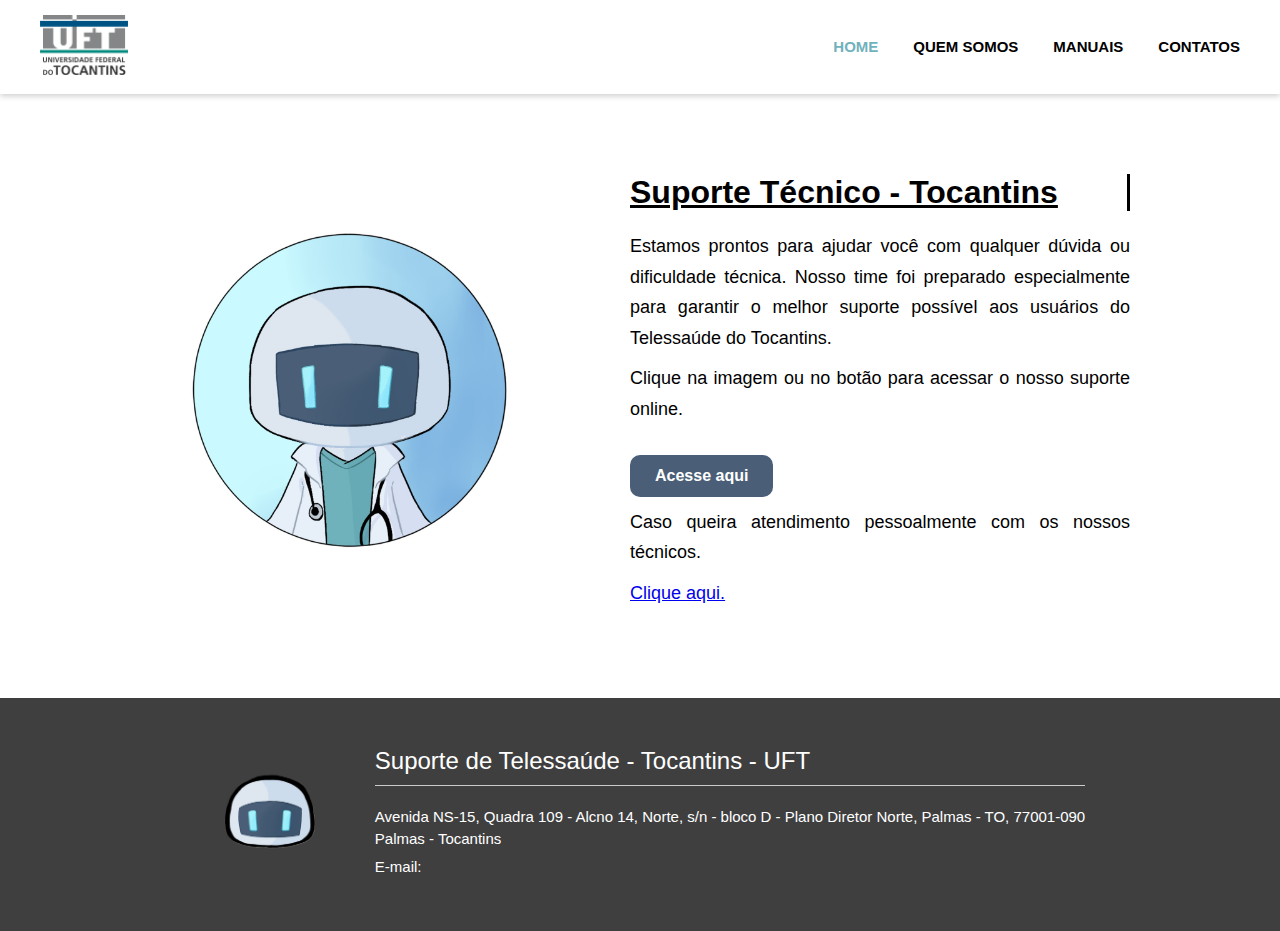
<file: index.html>
<!DOCTYPE html>
<html lang="pt-br">
  <head>
    <meta charset="UTF-8" />
    <meta name="viewport" content="width=device-width, initial-scale=1.0" />
    <title>Suporte Telessaúde</title>
    <link rel="stylesheet" href="assets/css/suporte.css" />
  </head>

  <body>
    <!-- Header -->
    <header>
      <div class="header">
        <!-- Logo -->
        <section class="log_header">
          <a href="index.html">
            <img src="assets/images/Logo_uft.png" alt="Logotipo do imagem" />
          </a>
        </section>

        <div class="menu-toggle" id="menu-toggle">
          <span></span>
          <span></span>
          <span></span>
        </div>

        <!-- Menu -->
        <nav class="menu_desktop" id="menu">
          <ul>
            <li><a style="color: #70b2bc" href="index.html">HOME</a></li>
            <li><a href="info.html">QUEM SOMOS</a></li>
            <li><a href="manuais.html">MANUAIS</a></li>
            <li><a href="contatos.html">CONTATOS</a></li>
          </ul>
        </nav>
      </div>
    </header>

    <!-- Seção Principal -->
    <main>
      <section class="suporte">
        <!--Imagem do Suporte-->
        <div class="suporte-img">
          <a href="#">
            <img
              src="assets/images/suporte-logo.jpg"
              alt="Imagem do suporte técnico"
            />
          </a>
        </div>

        <div class="suporte-texto">
          <h1 class="typewriter"><u>Suporte Técnico - Tocantins</u></h1>
          <p>
            Estamos prontos para ajudar você com qualquer dúvida ou dificuldade
            técnica. Nosso time foi preparado especialmente para garantir o
            melhor suporte possível aos usuários do Telessaúde do Tocantins.
          </p>

          <p>
            Clique na imagem ou no botão para acessar o nosso suporte online.
          </p>

          <a href="contatos.html" class="botao">Acesse aqui</a>

          <p>Caso queira atendimento pessoalmente com os nossos técnicos.</p>
          <p>
            <a href="contatos.html"><u>Clique aqui.</u></a>
          </p>
        </div>
      </section>
    </main>

    <!-- Rodapé -->
    <footer>
      <div class="footer-container">
        <div class="footer-logo">
          <img src="assets/images/suporte-footer.jpg" alt="Imagem do Rodapé" />
        </div>

        <div class="footer-info">
          <h2>Suporte de Telessaúde - Tocantins - UFT</h2>
          <hr />
          <p>
            Avenida NS-15, Quadra 109 - Alcno 14, Norte, s/n - bloco D - Plano
            Diretor Norte, Palmas - TO, 77001-090 <br />
            Palmas - Tocantins
          </p>
          <p>E-mail:</p>
        </div>
      </div>
    </footer>

    <script src="assets/js/scripts.js"></script>
  </body>
</html>
</file>
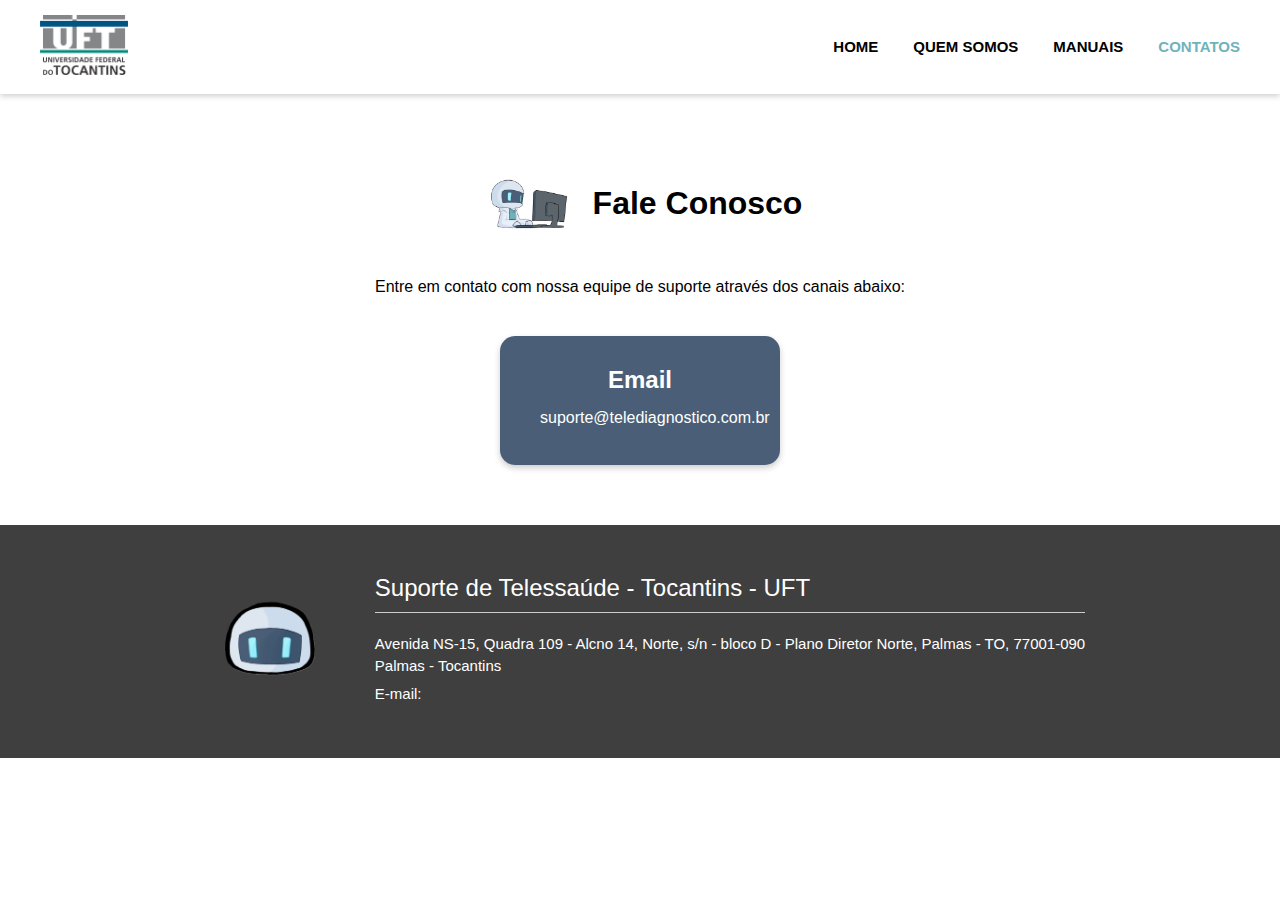
<file: contatos.html>
<!DOCTYPE html>
<html lang="pt-br">
  <head>
    <meta charset="UTF-8" />
    <meta name="viewport" content="width=device-width, initial-scale=1.0" />
    <title>Contatos - Suporte Telessaúde</title>
    <link rel="stylesheet" href="assets/css/suporte.css" />
  </head>
  <body>
    <!-- Header -->
    <header>
      <div class="header">
        <!-- Logo -->
        <section class="log_header">
          <a href="index.html">
            <img src="assets/images/Logo_uft.png" alt="Logotipo do site" />
          </a>
        </section>

        <div class="menu-toggle" id="menu-toggle">
          <span></span>
          <span></span>
          <span></span>
        </div>

        <!-- Menu -->
        <nav class="menu_desktop" id="menu">
          <ul>
            <li><a href="index.html">HOME</a></li>
            <li><a href="info.html">QUEM SOMOS</a></li>
            <li><a href="manuais.html">MANUAIS</a></li>
            <li><a style="color: #70b2bc" href="contatos.html">CONTATOS</a></li>
          </ul>
        </nav>
      </div>
    </header>

    <!-- Seção de contatos -->
    <section class="contatos">
      <div class="titulo-contatos">
        <img src="assets/images/suporte-comp.jpg" alt="Ícone de contato" />
        <h1>Fale Conosco</h1>
      </div>

      <p>
        Entre em contato com nossa equipe de suporte através dos canais abaixo:
      </p>

      <div class="cards-contato">
        <div class="card">
          <h2>Email</h2>
          <p>suporte@telediagnostico.com.br</p>
        </div>
      </div>
    </section>

    <!-- Rodapé -->
    <footer>
      <div class="footer-container">
        <div class="footer-logo">
          <img src="assets/images/suporte-footer.jpg" alt="Imagem do rodapé" />
        </div>

        <div class="footer-info">
          <h2>Suporte de Telessaúde - Tocantins - UFT</h2>
          <hr />
          <p>
            Avenida NS-15, Quadra 109 - Alcno 14, Norte, s/n - bloco D - Plano
            Diretor Norte, Palmas - TO, 77001-090 <br />
            Palmas - Tocantins
          </p>
          <p>E-mail:</p>
        </div>
      </div>
    </footer>

    <script src="assets/js/scripts.js"></script>
  </body>
</html>
</file>
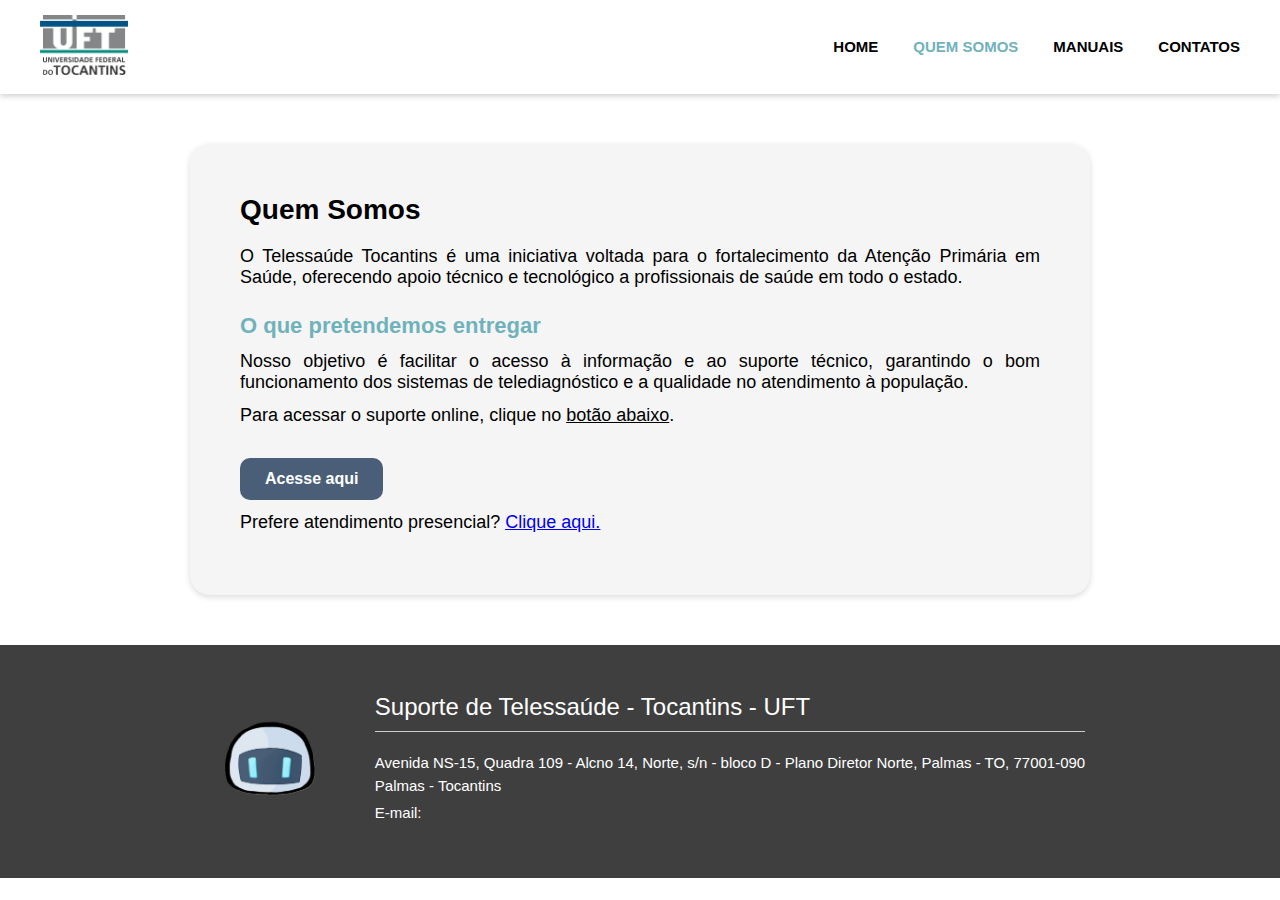
<file: info.html>
<!DOCTYPE html>
<html lang="pt-br">
  <head>
    <meta charset="UTF-8" />
    <meta name="viewport" content="width=device-width, initial-scale=1.0" />
    <title>Quem Somos - Suporte Telessaúde</title>
    <link rel="stylesheet" href="assets/css/suporte.css" />
  </head>

  <body>
    <!-- Header -->
    <header>
      <div class="header">
        <!-- Logo -->
        <section class="log_header">
          <a href="index.html">
            <img src="assets/images/Logo_uft.png" alt="Logotipo do site" />
          </a>
        </section>

        <div class="menu-toggle" id="menu-toggle">
          <span></span>
          <span></span>
          <span></span>
        </div>

        <!-- Menu -->
        <nav class="menu_desktop" id="menu">
          <ul>
            <li><a href="index.html">HOME</a></li>
            <li><a style="color: #70b2bc" href="info.html">QUEM SOMOS</a></li>
            <li><a href="manuais.html">MANUAIS</a></li>
            <li><a href="contatos.html">CONTATOS</a></li>
          </ul>
        </nav>
      </div>
    </header>
    
    <!-- Seção Principal -->
    <main>
      <section class="info-texto">
        <h1>Quem Somos</h1>
        <p>
          O Telessaúde Tocantins é uma iniciativa voltada para o fortalecimento
          da Atenção Primária em Saúde, oferecendo apoio técnico e tecnológico a
          profissionais de saúde em todo o estado.
        </p>

        <h2 class="titulo-info">O que pretendemos entregar</h2>
        <p>
          Nosso objetivo é facilitar o acesso à informação e ao suporte técnico,
          garantindo o bom funcionamento dos sistemas de telediagnóstico e a
          qualidade no atendimento à população.
        </p>

        <p>Para acessar o suporte online, clique no <u>botão abaixo</u>.</p>
        <a href="contatos.html" class="botao-info">Acesse aqui</a>

        <p>
          Prefere atendimento presencial?
          <a href="contatos.html"><u>Clique aqui.</u></a>
        </p>
      </section>
    </main>

    <!-- Rodapé -->
    <footer>
      <div class="footer-container">
        <div class="footer-logo">
          <img src="assets/images/suporte-footer.jpg" alt="Imagem do rodapé" />
        </div>

        <div class="footer-info">
          <h2>Suporte de Telessaúde - Tocantins - UFT</h2>
          <hr />
          <p>
            Avenida NS-15, Quadra 109 - Alcno 14, Norte, s/n - bloco D - Plano
            Diretor Norte, Palmas - TO, 77001-090 <br />
            Palmas - Tocantins
          </p>
          <p>E-mail:</p>
        </div>
      </div>
    </footer>

    <script src="assets/js/scripts.js"></script>
  </body>
</html>
</file>
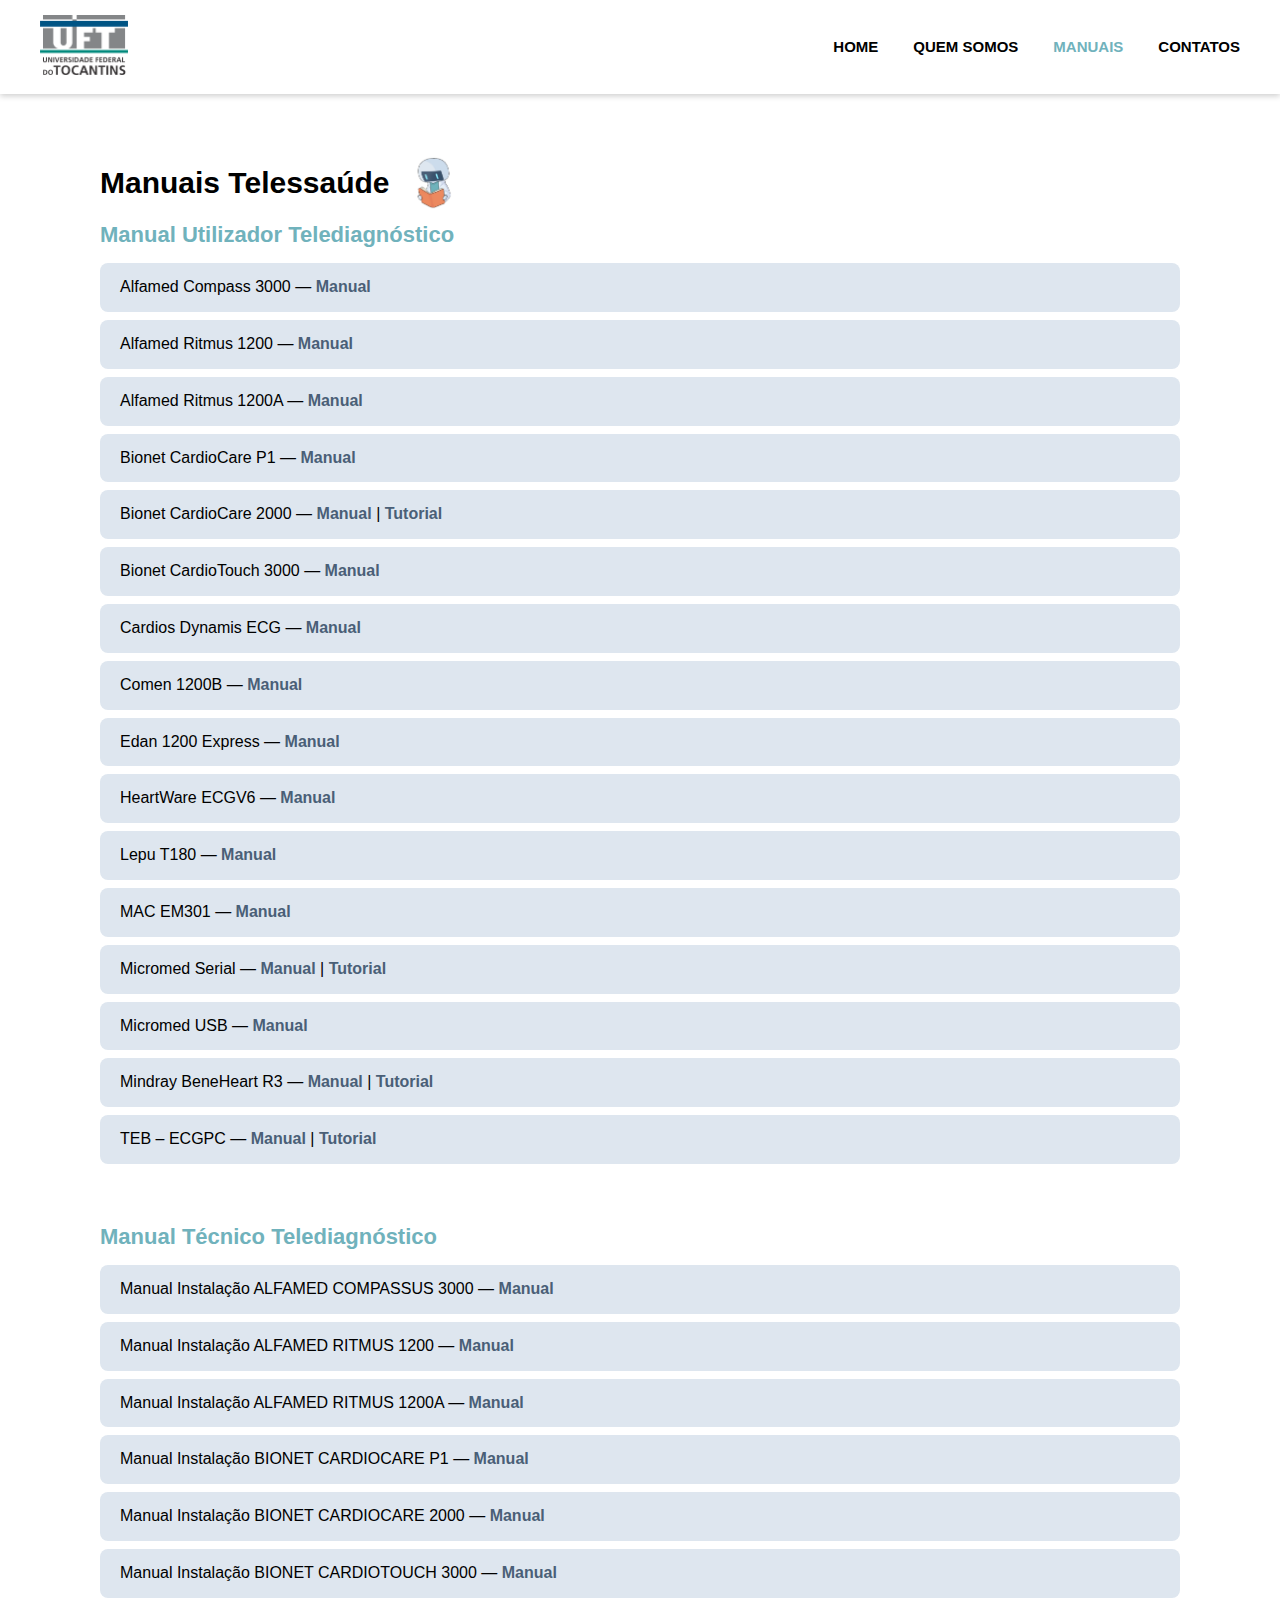
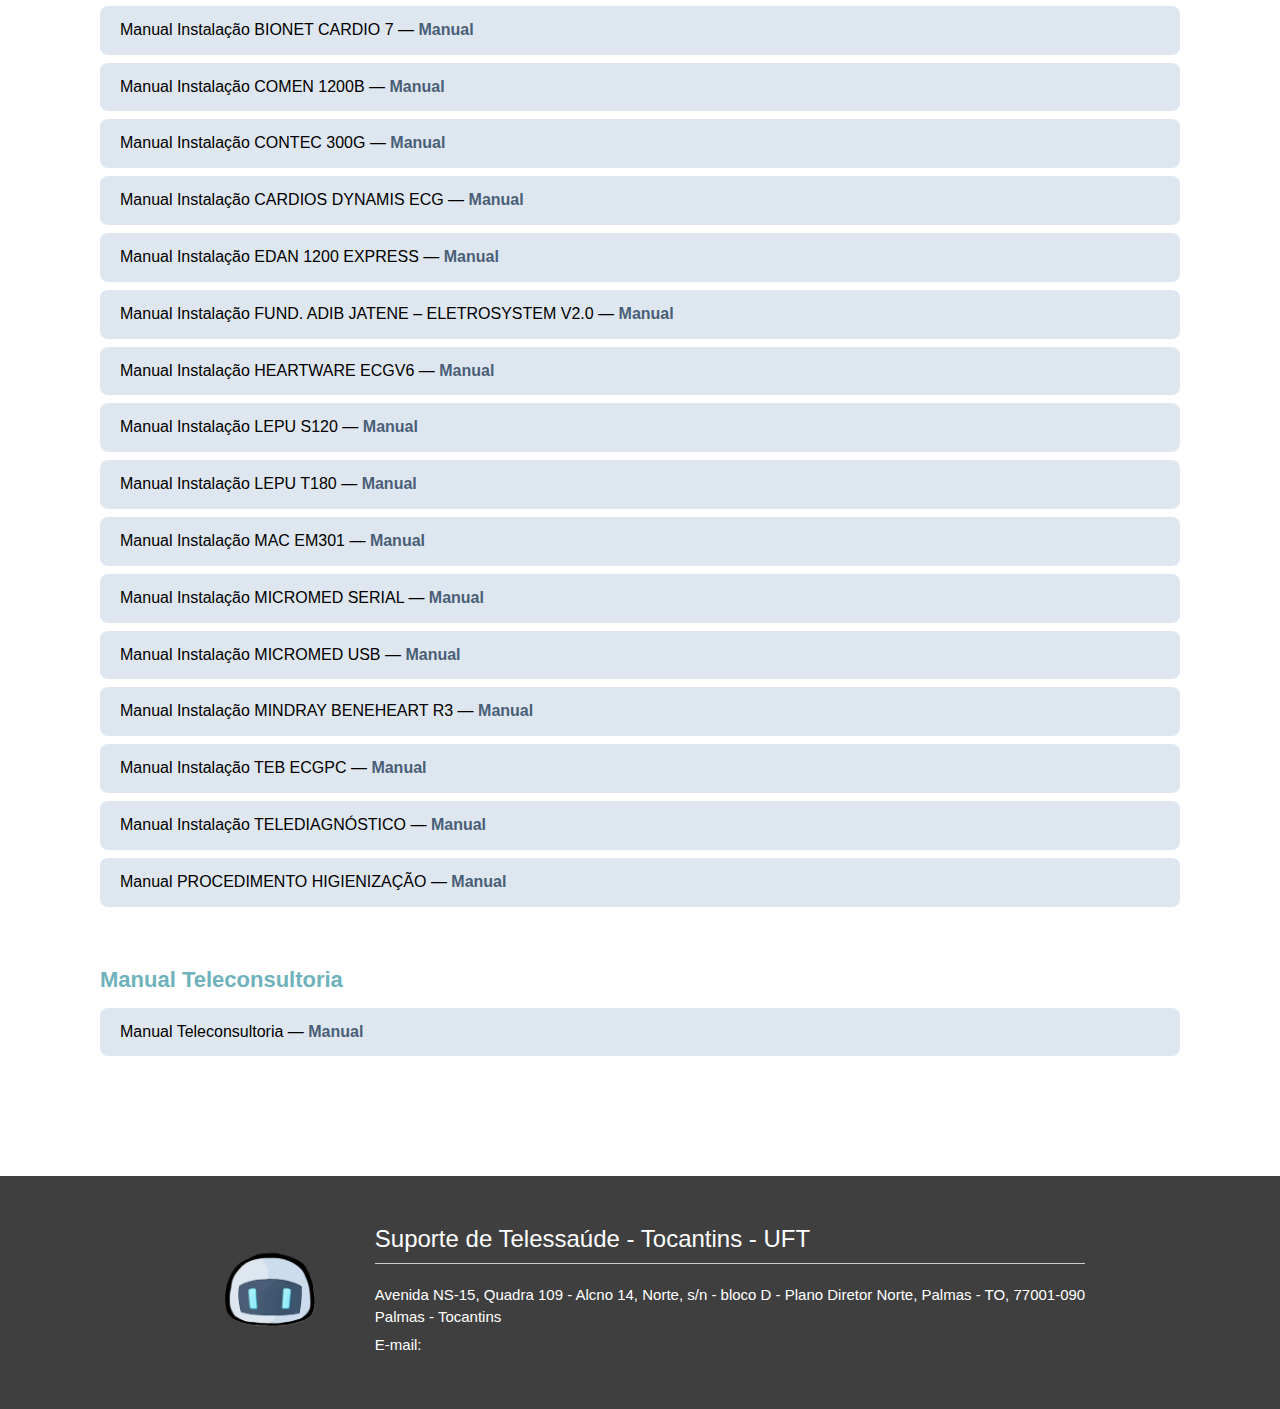
<file: manuais.html>
<!DOCTYPE html>
<html lang="pt-br">
  <head>
    <meta charset="UTF-8" />
    <meta name="viewport" content="width=device-width, initial-scale=1.0" />
    <title>Manuais - Suporte Telessaúde</title>
    <link rel="stylesheet" href="assets/css/suporte.css" />
  </head>

  <body>
    <!-- Header -->
    <header>
      <div class="header">
        <!-- Logo -->
        <section class="log_header">
          <a href="index.html">
            <img src="assets/images/Logo_uft.png" alt="Logotipo do site" />
          </a>
        </section>

        <div class="menu-toggle" id="menu-toggle">
          <span></span>
          <span></span>
          <span></span>
        </div>

        <!-- Menu -->
        <nav class="menu_desktop" id="menu">
          <ul>
            <li><a href="index.html">HOME</a></li>
            <li><a href="info.html">QUEM SOMOS</a></li>
            <li><a style="color: #70b2bc" href="manuais.html">MANUAIS</a></li>
            <li><a href="contatos.html">CONTATOS</a></li>
          </ul>
        </nav>
      </div>
    </header>

    <!-- Seção Principal -->
    <main>
      <section class="manuais">
        <div class="titulo-manuais">
          <h1>Manuais Telessaúde</h1>
          <img src="assets/images/suporte-book.jpg" alt="Ícone de manual" />
        </div>

        <div class="manual-section">
          <h2>Manual Utilizador Telediagnóstico</h2>

          <ul class="manual-list">
            <li>Alfamed Compass 3000 — <a href="assets/manuais/Manual_COMPASSUS_3000.pdf">Manual</a></li>
            <li>Alfamed Ritmus 1200 — <a href="assets/manuais/Manual-SOLICITANTE-ALFAMED-RITMUS-1200-site.pdf">Manual</a></li>
            <li>Alfamed Ritmus 1200A — <a href="assets/manuais/MANUAL-SOLICITANTE-ALFAMED-RITMUS-1200-A-site.pdf">Manual</a></li>
            <li>Bionet CardioCare P1 — <a href="assets/manuais/MANUAL-BIONET-CARDIOCARE-P1-SOLICITANTE.pdf">Manual</a></li>
            <li>
              Bionet CardioCare 2000 — <a href="assets/manuais/Manual-BIONET-2023.pdf">Manual</a> |
              <a href="https://vimeo.com/280730200">Tutorial</a>
            </li>
            <li>Bionet CardioTouch 3000 — <a href="assets/manuais/MANUAL-BIONET-CARDIOTOUCH-3000-Utilizador.pdf">Manual</a></li>
            <li>Cardios Dynamis ECG — <a href="assets/manuais/Manual-DYNAMIS-ECG.pdf">Manual</a></li>
            <li>Comen 1200B — <a href="assets/manuais/Manual-COMEN1200B-2023.pdf">Manual</a></li>
            <li>Edan 1200 Express — <a href="assets/manuais/Manual-EDAN-1200.pdf">Manual</a></li>
            <li>HeartWare ECGV6 — <a href="assets/manuais/Manual-HeartWare-2023.pdf">Manual</a></li>
            <li>Lepu T180 — <a href="assets/manuais/Manual-LEPU-T180.pdf">Manual</a></li>
            <li>MAC EM301 — <a href="assets/manuais/MANUAL-ECG-MAC-EM301-Utilizador.pdf">Manual</a></li>
            <li>
              Micromed Serial — <a href="assets/manuais/Manual-de-Instalação-e-Configuração-Micromed-Serial.pdf">Manual</a> |
              <a href="https://vimeo.com/280730423">Tutorial</a>
            </li>
            <li>Micromed USB — <a href="assets/manuais/Manual-de-Instalação-e-Configuração-Micromed-USB-7.pdf">Manual</a></li>
            <li>
              Mindray BeneHeart R3 — <a href="assets/manuais/Manual-MINDRAY-2023.pdf">Manual</a> |
              <a href="https://vimeo.com/280730652">Tutorial</a>
            </li>
            <li>
              TEB – ECGPC — <a href="assets/manuais/Manual-ECG-TEB-2023.pdf">Manual</a> | <a href="https://vimeo.com/280730828">Tutorial</a>
            </li>
          </ul>
        </div>

        <div class="manual-section">
          <h2>Manual Técnico Telediagnóstico</h2>

          <ul class="manual-list">
            <li>
              Manual Instalação ALFAMED COMPASSUS 3000 — <a href="assets/manuais/Manual_de_Instalacao-COMPASSUS3000_2023.pdf">Manual</a>
            </li>
            <li>
              Manual Instalação ALFAMED RITMUS 1200 — <a href="assets/manuais/Manual_de_Instalacao-RITMUS1200_2023-FINAL.pdf">Manual</a>
            </li>
            <li>
              Manual Instalação ALFAMED RITMUS 1200A — <a href="assets/manuais/Manual_de_Instalacao-RITMUS1200A_2023-A-FINAL-0801.pdf">Manual</a>
            </li>
            <li>
              Manual Instalação BIONET CARDIOCARE P1 — <a href="assets/manuais/MANUAL-DE-INSTALAÇÃO-BIONET-CARDIOCARE-P1.pdf">Manual</a>
            </li>
            <li>
              Manual Instalação BIONET CARDIOCARE 2000 — <a href="assets/manuais/Manual_de_Instalacao-BIONET_2000.pdf">Manual</a>
            </li>
            <li>
              Manual Instalação BIONET CARDIOTOUCH 3000 — <a href="assets/manuais/MANUAL-ECG-BIONET-CARDIOTOUCH-3000.pdf">Manual</a>
            </li>
            <li>Manual Instalação BIONET CARDIO 7 — <a href="assets/manuais/Manual_Instalação_Cardio7.pdf">Manual</a></li>
            <li>Manual Instalação COMEN 1200B — <a href="assets/manuais/MANUAL_Instalação_COMEM-2023.pdf">Manual</a></li>
            <li>Manual Instalação CONTEC 300G — <a href="assets/manuais/Manual_Instalação_Contec-300G-1.pdf">Manual</a></li>
            <li>
              Manual Instalação CARDIOS DYNAMIS ECG — <a href="assets/manuais/Manual_Instalação_Dynamis_ECG.pdf">Manual</a>
            </li>
            <li>
              Manual Instalação EDAN 1200 EXPRESS — <a href="assets/manuais/Manual_de_Instalacao-EDAN-1200_2023.pdf">Manual</a>
            </li>
            <li>
              Manual Instalação FUND. ADIB JATENE – ELETROSYSTEM V2.0 —
              <a href="assets/manuais/MANUAL-DE-INSTALAÇÃO-ELETROSYSTEM-v2.pdf">Manual</a>
            </li>
            <li>Manual Instalação HEARTWARE ECGV6 — <a href="assets/manuais/MANUAL_INSTALACAO_TECNICO_HEARTWARE.pdf">Manual</a></li>
            <li>Manual Instalação LEPU S120 — <a href="assets/manuais/Manual_de_Instalação_LEPUS120.pdf">Manual</a></li>
            <li>Manual Instalação LEPU T180 — <a href="assets/manuais/Manual-de-Instalação-LEPUT180.pdf">Manual</a></li>
            <li>Manual Instalação MAC EM301 — <a href="assets/manuais/MANUAL-INSTALACAO-ECG-MAC-EM301-Técnico.pdf">Manual</a></li>
            <li>Manual Instalação MICROMED SERIAL — <a href="assets/manuais/Manual-de-Instalação-e-Configuração-Micromed-Serial.pdf">Manual</a></li>
            <li>Manual Instalação MICROMED USB — <a href="assets/manuais/Manual-de-Instalação-e-Configuração-Micromed-USB-7.pdf">Manual</a></li>
            <li>
              Manual Instalação MINDRAY BENEHEART R3 — <a href="assets/manuais/Manual_de_Instalacao-MINDRAY_2023.pdf">Manual</a>
            </li>
            <li>Manual Instalação TEB ECGPC — <a href="assets/manuais/Manual-de-instalação-TEB.pdf">Manual</a></li>
            <li>Manual Instalação TELEDIAGNÓSTICO — <a href="assets/manuais/Manual_de_Instalacao-TELEDIAGNÓSTICO_2023.pdf">Manual</a></li>
            <li>Manual PROCEDIMENTO HIGIENIZAÇÃO — <a href="assets/manuais/Manual-de-Higienização.pdf">Manual</a></li>
          </ul>
        </div>

        <div class="manual-section">
          <h2>Manual Teleconsultoria</h2>

          <ul class="manual-list">
            <li>Manual Teleconsultoria — <a href="assets/manuais/Manual-Solicitante-TC-2022.pdf">Manual</a></li>
          </ul>
        </div>
      </section>
    </main>

    <!-- Rodapé -->
    <footer>
      <div class="footer-container">
        <div class="footer-logo">
          <img src="assets/images/suporte-footer.jpg" alt="Imagem do rodapé" />
        </div>

        <div class="footer-info">
          <h2>Suporte de Telessaúde - Tocantins - UFT</h2>
          <hr />
          <p>
            Avenida NS-15, Quadra 109 - Alcno 14, Norte, s/n - bloco D - Plano
            Diretor Norte, Palmas - TO, 77001-090 <br />
            Palmas - Tocantins
          </p>
          <p>E-mail:</p>
        </div>
      </div>
    </footer>

    <script src="assets/js/scripts.js"></script>
  </body>
</html>
</file>
<file: assets/css/suporte.css>
* {
  margin: 0;
  padding: 0;
  box-sizing: border-box;
}

body {
  font-family: "Gill Sans", "Gill Sans MT", Calibri, sans-serif;
  background-color: white;
  color: black;
}

/* HEADER */
header {
  background-color: white;
  padding: 15px 40px;
  box-shadow: 0 2px 6px rgba(0, 0, 0, 0.2);
}

.header {
  display: flex;
  align-items: center;
  justify-content: space-between;
  max-width: 1200px;
  margin: auto;
}

.log_header img {
  height: 60px;
}

.menu_desktop ul {
  display: flex;
  list-style: none;
  gap: 35px;
}

.menu_desktop ul li a {
  color: black;
  font-weight: bold;
  text-decoration: none;
  font-size: 15px;
  display: inline-block;
  transition: transform 0.3s ease, color 0.3s ease;
}

.menu_desktop ul li a:hover {
  color: #70b2bc;
  transform: scale(1.2);
}

/* SUPORTE */
.suporte {
  display: flex;
  align-items: center;
  justify-content: center;
  flex-wrap: wrap;
  gap: 80px;
  padding: 80px 20px;
}

.suporte-img img {
  width: 400px;
}

.suporte-texto {
  max-width: 500px;
}

.suporte-texto h1 {
  font-size: 32px;
  color: black;
  margin-bottom: 20px;
}

.suporte-texto p {
  font-size: 18px;
  line-height: 1.7;
  margin: 10px 0;
  text-align: justify;
}

.botao,
.botao-info {
  display: inline-block;
  background-color: #4a5f77;
  color: white;
  padding: 12px 25px;
  border-radius: 10px;
  text-decoration: none;
  font-weight: bold;
  margin-top: 20px;
  transition: background-color 0.3s ease, transform 0.3s ease;
}

.botao:hover,
.botao-info:hover {
  background-color: #70b2bc;
  transform: scale(1.1);
}

/* TYPEWRITER */
.typewriter {
  overflow: hidden;
  border-right: 3px solid black;
  white-space: nowrap;
  animation: typing 3s steps(20, end), blink 0.8s infinite;
}

@keyframes typing {
  from {
    width: 0;
  }
  to {
    width: 100%;
  }
}

@keyframes blink {
  50% {
    border-color: transparent;
  }
}

/* INFO */
.info-texto {
  background-color: whitesmoke;
  padding: 50px 50px;
  border-radius: 20px;
  max-width: 900px;
  margin: 50px auto;
  box-shadow: 0 2px 6px rgba(0, 0, 0, 0.15);
  text-align: justify;
}

.info-texto h1 {
  font-size: 28px;
  margin-bottom: 20px;
  color: black;
}

.info-texto p {
  font-size: 18px;
  margin: 12px 0;
}

.titulo-info {
  font-size: 22px;
  color: #70b2bc;
  margin-top: 25px;
}

/* MANUAIS */
.manuais {
  padding: 60px 100px;
}

.titulo-manuais {
  display: flex;
  align-items: center;
  gap: 15px;
  margin-bottom: 10px;
}

.titulo-manuais img {
  width: 60px;
  height: auto;
}

.titulo-manuais h1 {
  font-size: 30px;
  color: black;
}

.manual-section {
  margin-bottom: 60px;
}

.manual-section h2 {
  color: #70b2bc;
  margin-bottom: 15px;
  font-size: 22px;
}

.manual-list {
  list-style: none;
  padding-left: 0;
  line-height: 1.8;
}

.manual-list li {
  background-color: #dee6ef;
  padding: 10px 20px;
  border-radius: 8px;
  margin-bottom: 8px;
  transition: background-color 0.3s;
}

.manual-list li:hover {
  background-color: white;
}

.manual-list a {
  color: #4a5f77;
  font-weight: bold;
  text-decoration: none;
  transition: color 0.3s;
}

.manual-list a:hover {
  color: #70b2bc;
}

/* CONTATOS */
.contatos {
  padding: 60px 60px;
  text-align: center;
}

.titulo-contatos {
  display: flex;
  align-items: center;
  justify-content: center;
  gap: 15px;
  margin-bottom: 25px;
}

.titulo-contatos img {
  width: 100px;
  height: auto;
}

.titulo-contatos h1 {
  font-size: 32px;
  color: black;
}

.cards-contato {
  display: flex;
  justify-content: center;
  gap: 40px;
  flex-wrap: wrap;
  margin-top: 40px;
}

.card {
  background-color: #4a5f77;
  padding: 30px 40px;
  border-radius: 15px;
  box-shadow: 0 3px 6px rgba(0, 0, 0, 0.2);
  width: 280px;
  transition: transform 0.3s, background-color 0.3s;
}

.card:hover {
  transform: translateY(-5px);
  background-color: #70b2bc;
  color: white;
}

.card h2 {
  color: white;
  margin-bottom: 15px;
}

.card p {
  font-size: 16px;
  margin-bottom: 8px;
  color: white;
  align-items: center;
}

/* RODAPÉ */
footer {
  background-color: #3f3f3f;
  color: white;
  padding: 40px 20px;
}
.footer-container {
  display: flex;
  align-items: center;
  justify-content: center;
  flex-wrap: wrap;
  gap: 30px;
  text-align: left;
  max-width: 1000px;
  margin: 0 auto;
}

.footer-logo img {
  max-width: 150px;
  height: Sauto;
  border-radius: 10px;
}

.footer-info h2 {
  font-weight: normal;
  margin-bottom: 10px;
}

.footer-info hr {
  width: 130px;
  border: 0;
  border-top: 1px solid #ccc;
  margin: 10px 0 20px 0;
}

.footer-info p {
  margin: 5px 0;
  font-size: 15px;
  line-height: 1.5;
}

.footer-info hr {
  width: 100%;
}

@media (max-width: 900px) {
  .suporte-img {
    width: 40%;
  }

  header {
    padding: 10px 20px;
  }

  .menu_desktop ul {
    gap: 20px;
  }

  .suporte {
    flex-direction: column;
    gap: 40px;
    padding: 40px 20px;
  }

  .suporte-img img {
    width: 100%;
    max-width: 3200px;
  }

  .suporte-texto {
    max-width: 90%;
    text-align: center;
  }

  .suporte-texto h1 {
    font-size: 20px;
  }

  .suporte-texto p {
    text-align: justify;
  }

  .info-texto {
    padding: 60px 50px;
    margin: 30px 30px;
  }

  .manuais {
    padding: 30px 20px;
    margin: 10px 30px;
  }

  .cards-contato {
    flex-direction: column;
    align-items: center;
    gap: 20px;
  }

  .card {
    width: 90%;
    max-width: 320px;
  }

  .card p {
  font-size: 12px;
}


  .titulo-contatos img {
    width: 70px;
  }

  .footer-container {
    flex-direction: column;
    text-align: center;
  }

  .footer-logo img {
    max-width: 120px;
  }

  .footer-info hr {
    margin: 10px auto;
  }
}

/* CELULAR */
@media (max-width: 500px) {
  .suporte-img {
    width: 50%;
  }

  .menu_desktop ul {
    flex-direction: column;
    align-items: center;
    gap: 10px;
  }

  .menu_desktop ul li a {
    font-size: 14px;
  }

  .titulo-contatos h1 {
    font-size: 24px;
  }

  .footer-info h2 {
    font-size: 16px;
  }

  .footer-info p {
    font-size: 14px;
  }
}

/*MENU*/
.menu-toggle {
  display: none;
  flex-direction: column;
  justify-content: space-between;
  position: absolute;
  right:20px;
  top: 35px;
  width: 25px;
  height: 18px;
  cursor: pointer;
}

.menu-toggle span {
  height: 3px;
  width: 100%;
  background-color: black;
  border-radius: 5px;
  transition: all 0.3s ease;
}

.menu-toggle.active span:nth-child(1) {
  transform: rotate(45deg) translate(5px, 5px);
}
.menu-toggle.active span:nth-child(2) {
  opacity: 0;
}
.menu-toggle.active span:nth-child(3) {
  transform: rotate(-45deg) translate(5px, -5px);
}

@media (max-width: 768px) {
  .menu-toggle {
    display: flex;
  }

  .menu_desktop ul {
    display: none;
    flex-direction: column;
    position: absolute;
    right: 20px;
    top: 80px;
    background-color: white;
    width: 200px;
    box-shadow: 0 2px 8px rgba(0, 0, 0, 0.2);
    border-radius: 10px;
    padding: 20px;
    gap: 20px;
    text-align: left;
    align-items: flex-start;
  }

  .menu_desktop.active ul {
    display: flex;
  }

  .menu_desktop ul li a {
    color: black;
    font-weight: bold;
  }

  .menu_desktop ul li a:hover {
    color: #4a5f77;
  }
}
</file>
